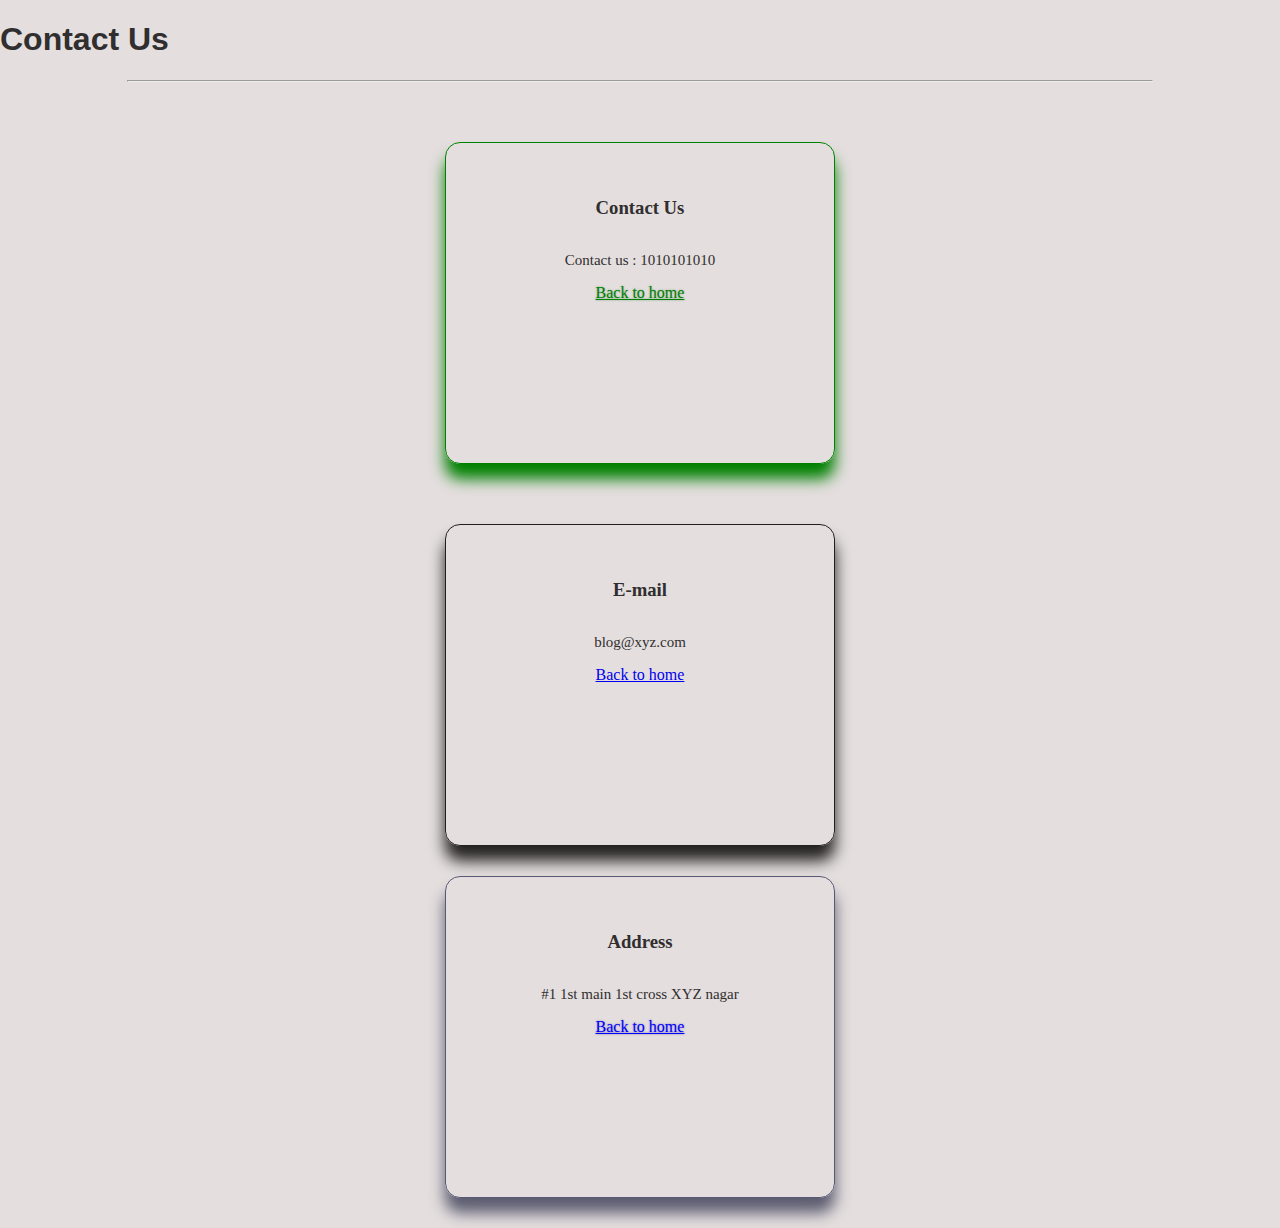
<file: contact.html>
<!DOCTYPE html>
<html lang="en">
<head>
    <meta charset="UTF-8">
    <meta http-equiv="X-UA-Compatible" content="IE=edge">
    <meta name="viewport" content="width=device-width, initial-scale=1.0">
    <title>Responsive Contact us page template</title>
    <link rel="stylesheet" href="contact.css">

</head>
<body>
    <style>
        body {
            background-image: url('https://images.unsplash.com/photo-1596524430615-b46475ddff6e?ixlib=rb-1.2.1&ixid=MnwxMjA3fDB8MHxzZWFyY2h8MXx8Y29udGFjdCUyMHVzfGVufDB8fDB8fA%3D%3D&w=1000&q=80');
            background-repeat: no-repeat;
            background-attachment: fixed;
            background-size: cover;
        
        }
    </style>
    <div class="container-fluid">
        <h1>Contact Us</h1>
        <hr>
        <div class="contact-items">
            <div class="customer-care">
                <h3>Contact Us</h3>
                <p>Contact us : 1010101010</p>
               
                <a href="index.html"> Back to home  </a>
            </div>
        </div>
        <div>
            <div class="write-us">
                <h3>E-mail
                </h3>
                <p> blog@xyz.com</p>
                <a href="index.html"> Back to home  </a>
          <!-- <a href="./contact-form.html"> <button id="write">Write</button></a>  u-->
            </div>
        </div>
        <div>
            <div class="sales-market">
                <h3> Address </h3>
                <p>#1 1st main 1st cross XYZ nagar</p>
                <a href="index.html"> Back to home </a>
               
        
            </div>
        </div>
    </div>
</body>
</html>
</file>
<file: contact.css>
body{
    padding: 0;
    margin: 0;
    font-family: Arial, Helvetica, sans-serif;
    color: rgb(48, 46, 46);
    background-color: rgba(224, 217, 217, 0.863);
    background-image: url('contact.jpg');
}
.container{
    display: flex;
    flex-direction: column;
    align-items: center;
    padding: 25px;
    font-family: cursive;
}
hr{
    width: 80%;
    font-family: cursive;
}
h2{
    font-size: 20px;
    font-family: cursive;
}
.contact-items{
    display: flex;
    margin: 30px auto;
    flex-wrap: wrap;
    align-items: center;
    font-family: cursive;

}
.customer-care,.write-us,.sales-market{
    display: flex;
    flex-direction: column;
    align-items: center;
    width: 28%;
    margin: 30px auto;
    padding: 35px 15px;
    border-radius: 15px;
    text-align: center;
    min-width: 250px;
    font-family: cursive;
    
}
.customer-care{
    height: 250px;
    box-shadow: 0 15px 15px green;
    font-family: cursive;
    border: 1px solid green;
}
.write-us{
    height: 250px;
    box-shadow: 0 15px 15px rgb(36, 34, 34);
    font-family: cursive;
    border: 1px solid rgb(34, 31, 31);
}
.sales-market{
    height: 250px;
    box-shadow: 0 15px 15px rgb(92, 92, 112);
    font-family: cursive;
    border: 1px solid rgb(89, 89, 117);
}
p{
    font-size: 15px;
}
button{
    padding: 8px 16px;
    font-size: 17px;
    border-radius: 25px;
    border: none;
    margin: 15px auto;
    cursor: pointer;
    color: rgb(107, 103, 103);
}
button:hover{
    color: rgb(116, 94, 94);
}
#cust-care{
    background: rgb(18, 19, 18);

    box-shadow: 0 0 5px black;
}
#write{
    background: rgb(187, 15, 15);

    box-shadow: 0 0 5px black;
}
#sales{
    background: blue;
    box-shadow: 0 0 5px black;
}
a{
    font-size: 16px;
}
.customer-care a{
    color: green;
    text-shadow: 0 0 2px rgba(73, 129, 80, 0.637);
}
.sales-market a{
    color: blue;
    text-shadow: 0 0 2px rgba(76, 62, 158, 0.637);
}
</file>
